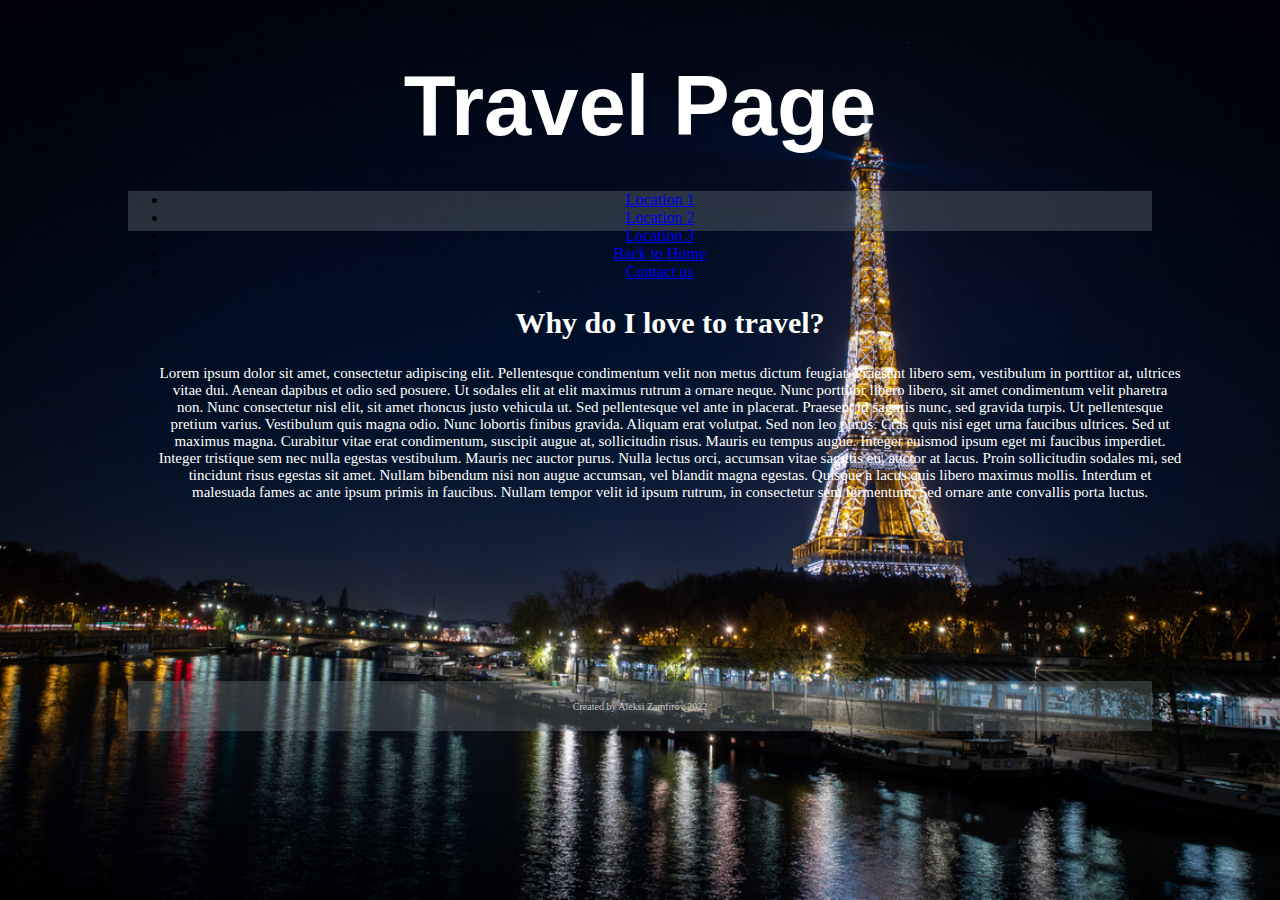
<file: index.html>
<!DOCTYPE html>
<html lang="en">
  <head>
    <meta charset="UTF-8" />
    <meta http-equiv="X-UA-Compatible" content="IE=edge" />
    <meta name="viewport" content="width=device-width, initial-scale=1.0" />
    <title>Document</title>
    <link
      href="https://cdn.jsdelivr.net/npm/bootstrap@5.2.1/dist/css/bootstrap.min.css"
      rel="stylesheet"
      integrity="sha384-iYQeCzEYFbKjA/T2uDLTpkwGzCiq6soy8tYaI1GyVh/UjpbCx/TYkiZhlZB6+fzT"
      crossorigin="anonymous"
    />
    <link rel="stylesheet" href="style.css" />
  </head>
  <body>
    <body class="index"></body>
    <div class="container">
      <header>
        <h1>Travel Page</h1>
      </header>
      <nav>
        <ul class="nav">
          <li class="nav-item">
            <a class="nav-link active" aria-current="page" href="location1.html"
              >Location 1</a
            >
          </li>
          <li class="nav-item">
            <a class="nav-link" href="location2.html">Location 2</a>
          </li>
          <li class="nav-item">
            <a class="nav-link" href="location3.html">Location 3</a>
          </li>
          <li class="nav-item">
            <a class="nav-link" href="index.html">Back to Home</a>
          </li>
          <li class="nav-item">
            <a class="nav-link" href="contact.html">Contact us</a>
          </li>
        </ul>
      </nav>
      <main>
        <h2>Why do I love to travel?</h2>
        <p>
          Lorem ipsum dolor sit amet, consectetur adipiscing elit. Pellentesque
          condimentum velit non metus dictum feugiat. Praesent libero sem,
          vestibulum in porttitor at, ultrices vitae dui. Aenean dapibus et odio
          sed posuere. Ut sodales elit at elit maximus rutrum a ornare neque.
          Nunc porttitor libero libero, sit amet condimentum velit pharetra non.
          Nunc consectetur nisl elit, sit amet rhoncus justo vehicula ut. Sed
          pellentesque vel ante in placerat. Praesent id sagittis nunc, sed
          gravida turpis. Ut pellentesque pretium varius. Vestibulum quis magna
          odio. Nunc lobortis finibus gravida. Aliquam erat volutpat. Sed non
          leo purus. Cras quis nisi eget urna faucibus ultrices. Sed ut maximus
          magna. Curabitur vitae erat condimentum, suscipit augue at,
          sollicitudin risus. Mauris eu tempus augue. Integer euismod ipsum eget
          mi faucibus imperdiet. Integer tristique sem nec nulla egestas
          vestibulum. Mauris nec auctor purus. Nulla lectus orci, accumsan vitae
          sagittis eu, auctor at lacus. Proin sollicitudin sodales mi, sed
          tincidunt risus egestas sit amet. Nullam bibendum nisi non augue
          accumsan, vel blandit magna egestas. Quisque a lacus quis libero
          maximus mollis. Interdum et malesuada fames ac ante ipsum primis in
          faucibus. Nullam tempor velit id ipsum rutrum, in consectetur sem
          fermentum. Sed ornare ante convallis porta luctus.
        </p>
      </main>
      <footer>
        <p>Created by Aleksi Zamfirov 2022</p>
      </footer>
    </div>
  </body>
</html>
</file>
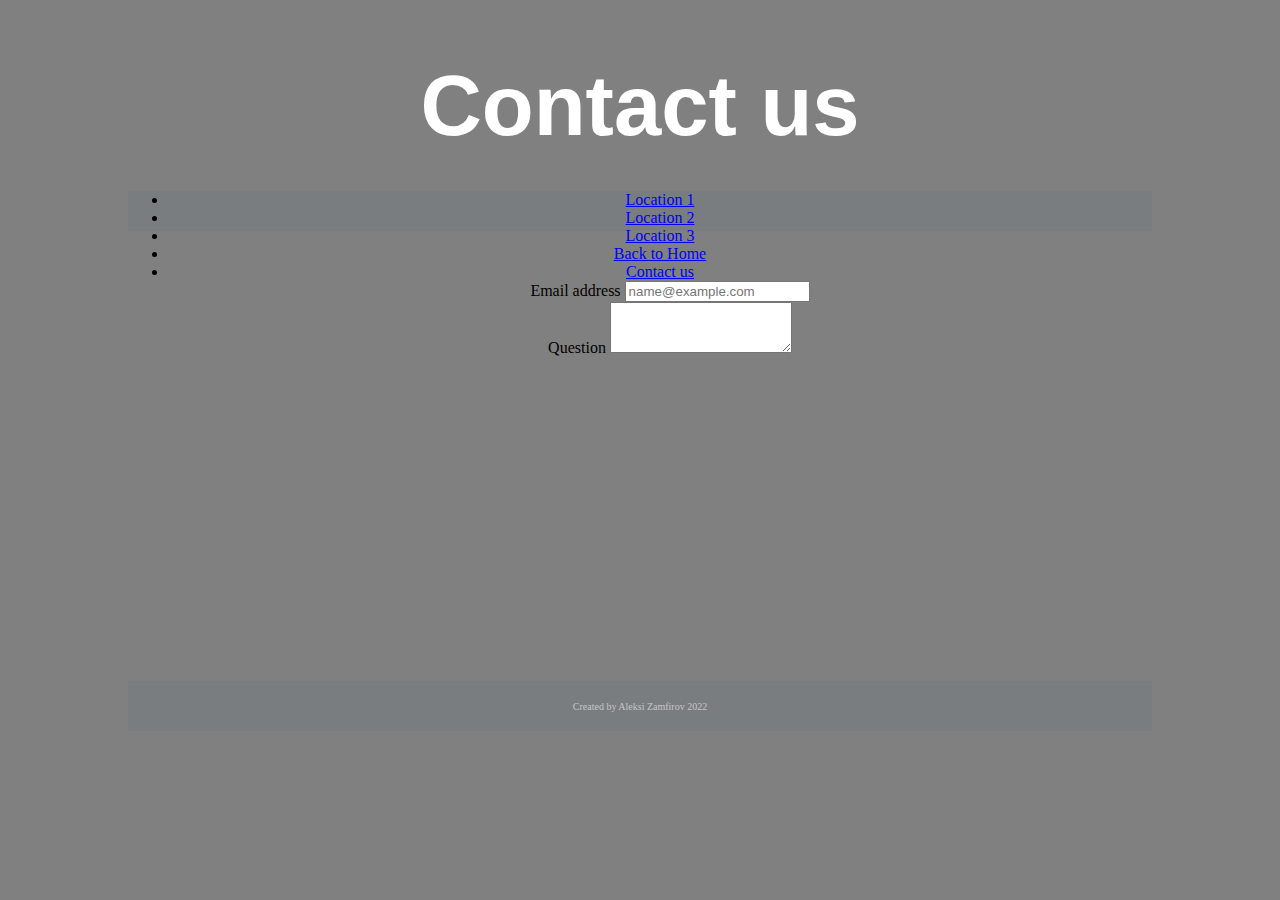
<file: contact.html>
<!DOCTYPE html>
<html lang="en">
  <head>
    <meta charset="UTF-8" />
    <meta http-equiv="X-UA-Compatible" content="IE=edge" />
    <meta name="viewport" content="width=device-width, initial-scale=1.0" />
    <title>Document</title>
    <link
      href="https://cdn.jsdelivr.net/npm/bootstrap@5.2.1/dist/css/bootstrap.min.css"
      rel="stylesheet"
      integrity="sha384-iYQeCzEYFbKjA/T2uDLTpkwGzCiq6soy8tYaI1GyVh/UjpbCx/TYkiZhlZB6+fzT"
      crossorigin="anonymous"
    />
    <link rel="stylesheet" href="style.css" />
  </head>
  <body>
    <div class="container">
      <header>
        <h1>Contact us</h1>
      </header>
      <nav>
        <ul class="nav">
          <li class="nav-item">
            <a class="nav-link active" aria-current="page" href="location1.html"
              >Location 1</a
            >
          </li>
          <li class="nav-item">
            <a class="nav-link" href="location2.html">Location 2</a>
          </li>
          <li class="nav-item">
            <a class="nav-link" href="location3.html">Location 3</a>
          </li>
          <li class="nav-item">
            <a class="nav-link" href="index.html">Back to Home</a>
          </li>
          <li class="nav-item">
            <a class="nav-link" href="contact.html">Contact us</a>
          </li>
        </ul>
      </nav>
      <main>
        <div class="mb-3">
          <label for="exampleFormControlInput1" class="form-label"
            >Email address</label
          >
          <input
            type="email"
            class="form-control"
            id="exampleFormControlInput1"
            placeholder="name@example.com"
          />
        </div>
        <div class="mb-3">
          <label for="exampleFormControlTextarea1" class="form-label"
            >Question</label
          >
          <textarea
            class="form-control"
            id="exampleFormControlTextarea1"
            rows="3"
          ></textarea>
        </div>
      </main>
      <footer>
        <p>Created by Aleksi Zamfirov 2022</p>
      </footer>
    </div>
  </body>
</html>
</file>
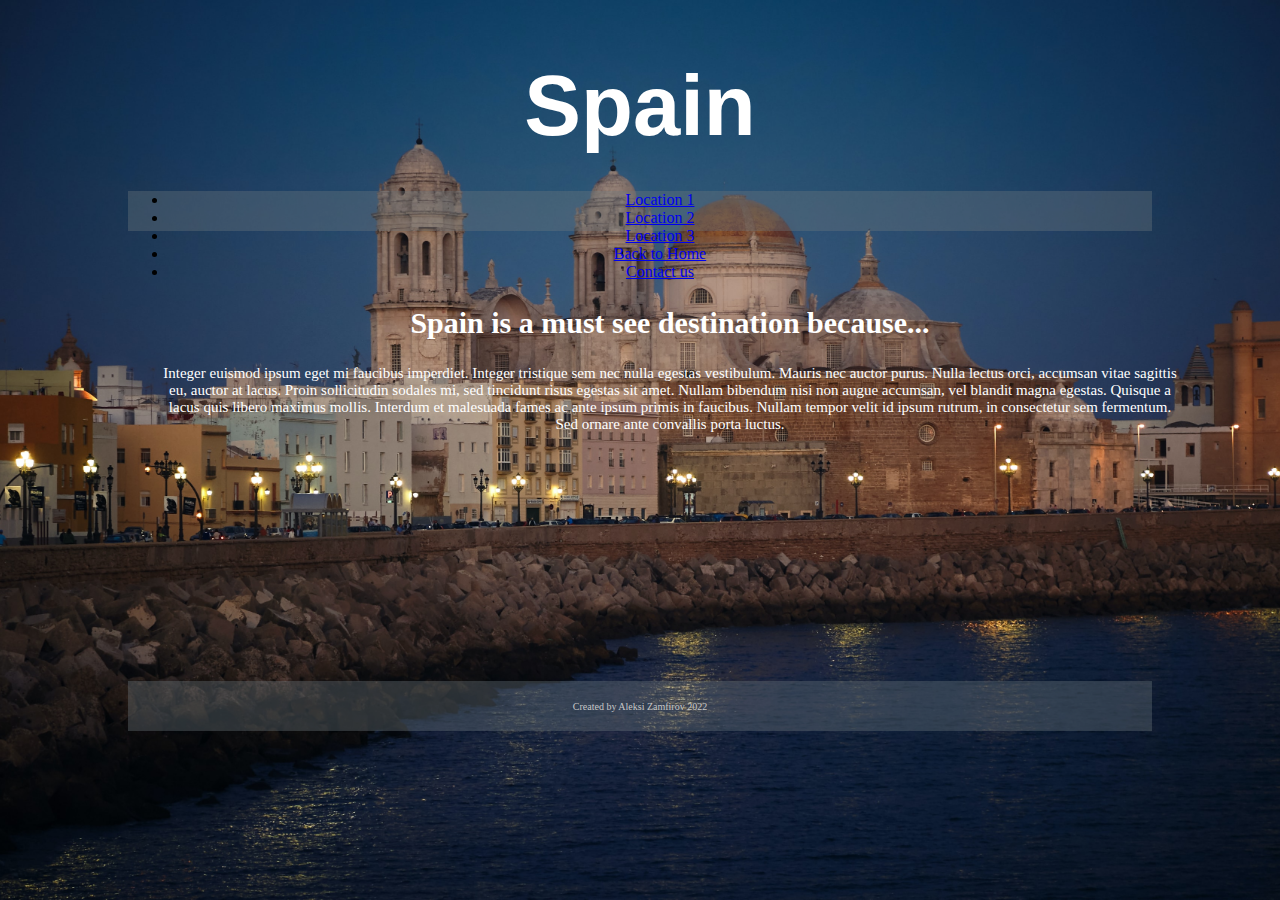
<file: location1.html>
<!DOCTYPE html>
<html lang="en">
  <head>
    <meta charset="UTF-8" />
    <meta http-equiv="X-UA-Compatible" content="IE=edge" />
    <meta name="viewport" content="width=device-width, initial-scale=1.0" />
    <title>Document</title>
    <link
      href="https://cdn.jsdelivr.net/npm/bootstrap@5.2.1/dist/css/bootstrap.min.css"
      rel="stylesheet"
      integrity="sha384-iYQeCzEYFbKjA/T2uDLTpkwGzCiq6soy8tYaI1GyVh/UjpbCx/TYkiZhlZB6+fzT"
      crossorigin="anonymous"
    />
    <link rel="stylesheet" href="style.css" />
  </head>
  <body>
    <body class="spain"></body>
    <div class="container">
      <header>
        <h1>Spain</h1>
      </header>
      <nav>
        <ul class="nav">
          <li class="nav-item">
            <a class="nav-link active" aria-current="page" href="location1.html"
              >Location 1</a
            >
          </li>
          <li class="nav-item">
            <a class="nav-link" href="location2.html">Location 2</a>
          </li>
          <li class="nav-item">
            <a class="nav-link" href="location3.html">Location 3</a>
          </li>
          <li class="nav-item">
            <a class="nav-link" href="index.html">Back to Home</a>
          </li>
          <li class="nav-item">
            <a class="nav-link" href="contact.html">Contact us</a>
          </li>
        </ul>
      </nav>
      <main>
        <h2>Spain is a must see destination because...</h2>
        <p>
          Integer euismod ipsum eget mi faucibus imperdiet. Integer tristique
          sem nec nulla egestas vestibulum. Mauris nec auctor purus. Nulla
          lectus orci, accumsan vitae sagittis eu, auctor at lacus. Proin
          sollicitudin sodales mi, sed tincidunt risus egestas sit amet. Nullam
          bibendum nisi non augue accumsan, vel blandit magna egestas. Quisque a
          lacus quis libero maximus mollis. Interdum et malesuada fames ac ante
          ipsum primis in faucibus. Nullam tempor velit id ipsum rutrum, in
          consectetur sem fermentum. Sed ornare ante convallis porta luctus.
        </p>
      </main>
      <footer>
        <p>Created by Aleksi Zamfirov 2022</p>
      </footer>
    </div>
  </body>
</html>
</file>
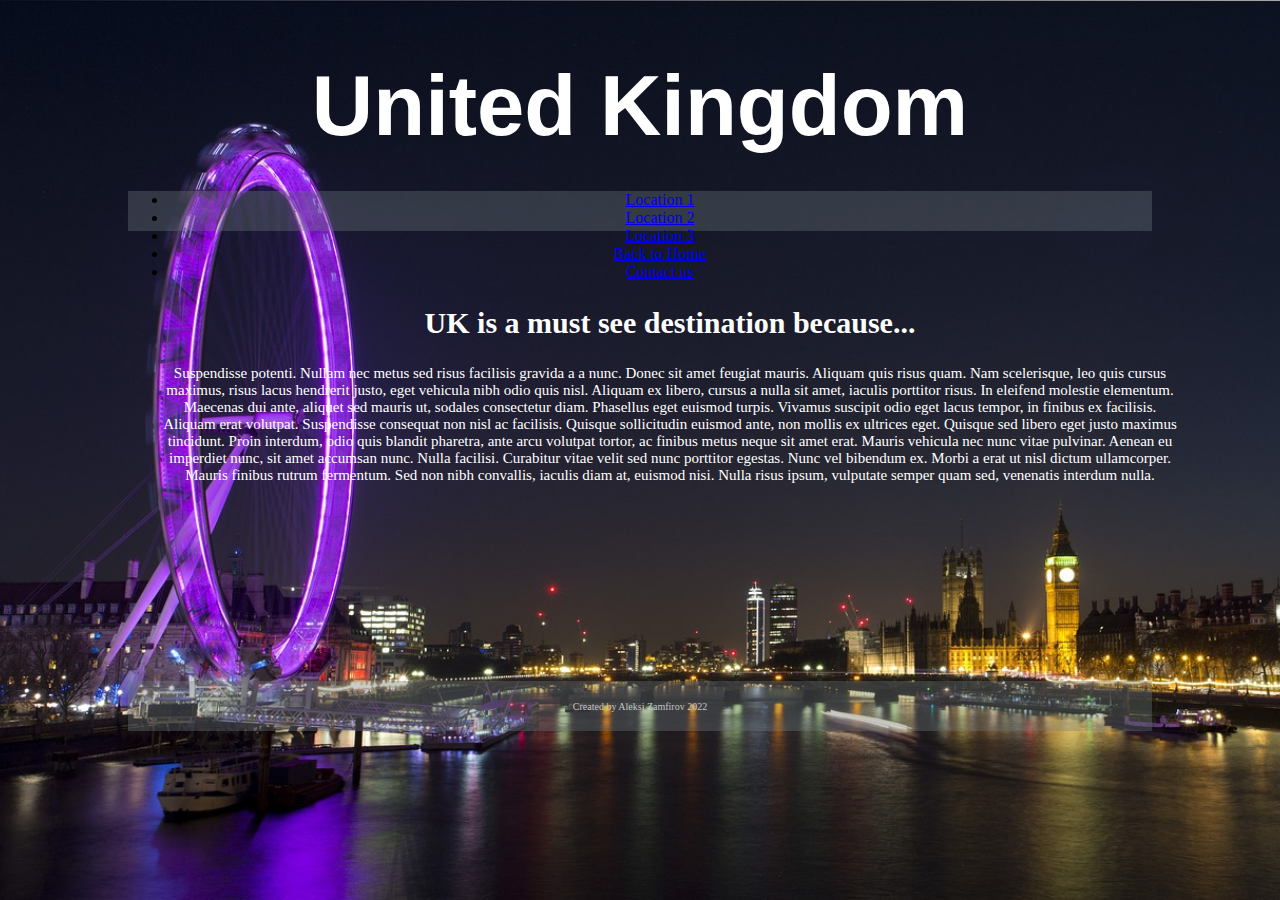
<file: location2.html>
<!DOCTYPE html>
<html lang="en">
  <head>
    <meta charset="UTF-8" />
    <meta http-equiv="X-UA-Compatible" content="IE=edge" />
    <meta name="viewport" content="width=device-width, initial-scale=1.0" />
    <title>Document</title>
    <link
      href="https://cdn.jsdelivr.net/npm/bootstrap@5.2.1/dist/css/bootstrap.min.css"
      rel="stylesheet"
      integrity="sha384-iYQeCzEYFbKjA/T2uDLTpkwGzCiq6soy8tYaI1GyVh/UjpbCx/TYkiZhlZB6+fzT"
      crossorigin="anonymous"
    />
    <link rel="stylesheet" href="style.css" />
  </head>
  <body>
    <body class="london"></body>
    <div class="container">
      <header>
        <h1>United Kingdom</h1>
      </header>
      <nav>
        <ul class="nav">
          <li class="nav-item">
            <a class="nav-link active" aria-current="page" href="location1.html"
              >Location 1</a
            >
          </li>
          <li class="nav-item">
            <a class="nav-link" href="location2.html">Location 2</a>
          </li>
          <li class="nav-item">
            <a class="nav-link" href="location3.html">Location 3</a>
          </li>
          <li class="nav-item">
            <a class="nav-link" href="index.html">Back to Home</a>
          </li>
          <li class="nav-item">
            <a class="nav-link" href="contact.html">Contact us</a>
          </li>
        </ul>
      </nav>
      <main>
        <h2>UK is a must see destination because...</h2>
        <p>
          Suspendisse potenti. Nullam nec metus sed risus facilisis gravida a a
          nunc. Donec sit amet feugiat mauris. Aliquam quis risus quam. Nam
          scelerisque, leo quis cursus maximus, risus lacus hendrerit justo,
          eget vehicula nibh odio quis nisl. Aliquam ex libero, cursus a nulla
          sit amet, iaculis porttitor risus. In eleifend molestie elementum.
          Maecenas dui ante, aliquet sed mauris ut, sodales consectetur diam.
          Phasellus eget euismod turpis. Vivamus suscipit odio eget lacus
          tempor, in finibus ex facilisis. Aliquam erat volutpat. Suspendisse
          consequat non nisl ac facilisis. Quisque sollicitudin euismod ante,
          non mollis ex ultrices eget. Quisque sed libero eget justo maximus
          tincidunt. Proin interdum, odio quis blandit pharetra, ante arcu
          volutpat tortor, ac finibus metus neque sit amet erat. Mauris vehicula
          nec nunc vitae pulvinar. Aenean eu imperdiet nunc, sit amet accumsan
          nunc. Nulla facilisi. Curabitur vitae velit sed nunc porttitor
          egestas. Nunc vel bibendum ex. Morbi a erat ut nisl dictum
          ullamcorper. Mauris finibus rutrum fermentum. Sed non nibh convallis,
          iaculis diam at, euismod nisi. Nulla risus ipsum, vulputate semper
          quam sed, venenatis interdum nulla.
        </p>
      </main>
      <footer>
        <p>Created by Aleksi Zamfirov 2022</p>
      </footer>
    </div>
  </body>
</html>
</file>
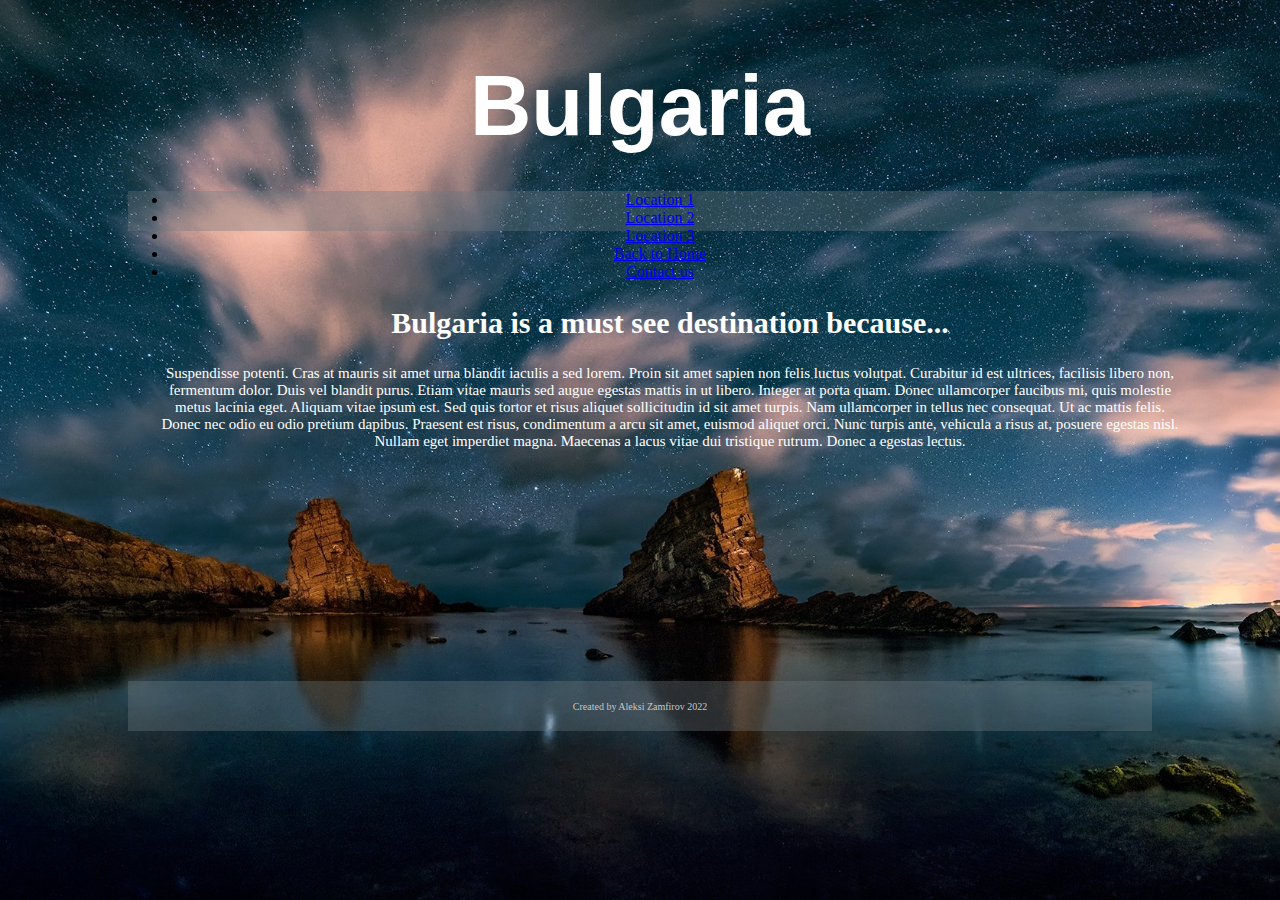
<file: location3.html>
<!DOCTYPE html>
<html lang="en">
  <head>
    <meta charset="UTF-8" />
    <meta http-equiv="X-UA-Compatible" content="IE=edge" />
    <meta name="viewport" content="width=device-width, initial-scale=1.0" />
    <title>Document</title>
    <link
      href="https://cdn.jsdelivr.net/npm/bootstrap@5.2.1/dist/css/bootstrap.min.css"
      rel="stylesheet"
      integrity="sha384-iYQeCzEYFbKjA/T2uDLTpkwGzCiq6soy8tYaI1GyVh/UjpbCx/TYkiZhlZB6+fzT"
      crossorigin="anonymous"
    />
    <link rel="stylesheet" href="style.css" />
  </head>
  <body>
    <body class="bulgaria"></body>
    <div class="container">
      <header>
        <h1>Bulgaria</h1>
      </header>
      <nav>
        <ul class="nav">
          <li class="nav-item">
            <a class="nav-link active" aria-current="page" href="location1.html"
              >Location 1</a
            >
          </li>
          <li class="nav-item">
            <a class="nav-link" href="location2.html">Location 2</a>
          </li>
          <li class="nav-item">
            <a class="nav-link" href="location3.html">Location 3</a>
          </li>
          <li class="nav-item">
            <a class="nav-link" href="index.html">Back to Home</a>
          </li>
          <li class="nav-item">
            <a class="nav-link" href="contact.html">Contact us</a>
          </li>
        </ul>
      </nav>
      <main>
        <h2>Bulgaria is a must see destination because...</h2>
        <p>
          Suspendisse potenti. Cras at mauris sit amet urna blandit iaculis a
          sed lorem. Proin sit amet sapien non felis luctus volutpat. Curabitur
          id est ultrices, facilisis libero non, fermentum dolor. Duis vel
          blandit purus. Etiam vitae mauris sed augue egestas mattis in ut
          libero. Integer at porta quam. Donec ullamcorper faucibus mi, quis
          molestie metus lacinia eget. Aliquam vitae ipsum est. Sed quis tortor
          et risus aliquet sollicitudin id sit amet turpis. Nam ullamcorper in
          tellus nec consequat. Ut ac mattis felis. Donec nec odio eu odio
          pretium dapibus. Praesent est risus, condimentum a arcu sit amet,
          euismod aliquet orci. Nunc turpis ante, vehicula a risus at, posuere
          egestas nisl. Nullam eget imperdiet magna. Maecenas a lacus vitae dui
          tristique rutrum. Donec a egestas lectus.
        </p>
      </main>
      <footer>
        <p>Created by Aleksi Zamfirov 2022</p>
      </footer>
    </div>
  </body>
</html>
</file>
<file: style.css>
html {
  height: 100%;
}

body {
  background-color: gray;
  background-size: cover;
  background-repeat: no-repeat;
  background-position: center;
}

body.index {
  background-image: url(img/IMG_0815.jpg);
}
body.spain {
  background-image: url(img/spain.jpg);
}
body.london {
  background-image: url(img/london.jpg);
}
body.bulgaria {
  background-image: url(img/bulgaria.jpg);
}
.container {
  margin-left: auto;
  margin-right: auto;
  width: 1024px;
}

header {
  height: 118px;
  width: 1024px;
  text-align: center;
}

nav {
  background-color: rgba(109, 120, 125, 0.363);
  text-align: center;
  height: 40px;
  width: 1024px;
  font-size: medium;
}
main {
  height: 400px;
  width: 1024px;
  text-align: center;
  padding-top: 50px;
  padding-left: 30px;
}

footer {
  background-color: rgb(109, 120, 125, 0.363);
  padding-top: 10px;
  padding-bottom: 20px;
  height: 20px;
}
h1 {
  font-size: 85px;
  color: rgb(255, 255, 255);
  font-family: "Gill Sans", "Gill Sans MT", Calibri, "Trebuchet MS", sans-serif;
}

h2 {
  font-size: 30px;
  color: white;
  text-align: center;
}
p {
  font-size: 15px;
  color: white;
}
footer p {
  font-size: 10px;
  text-align: center;
  color: rgb(198, 198, 198);
}
@media (max-width: 700px) {
  [class*="col-"] {
    width: 100%;
  }
}
</file>
